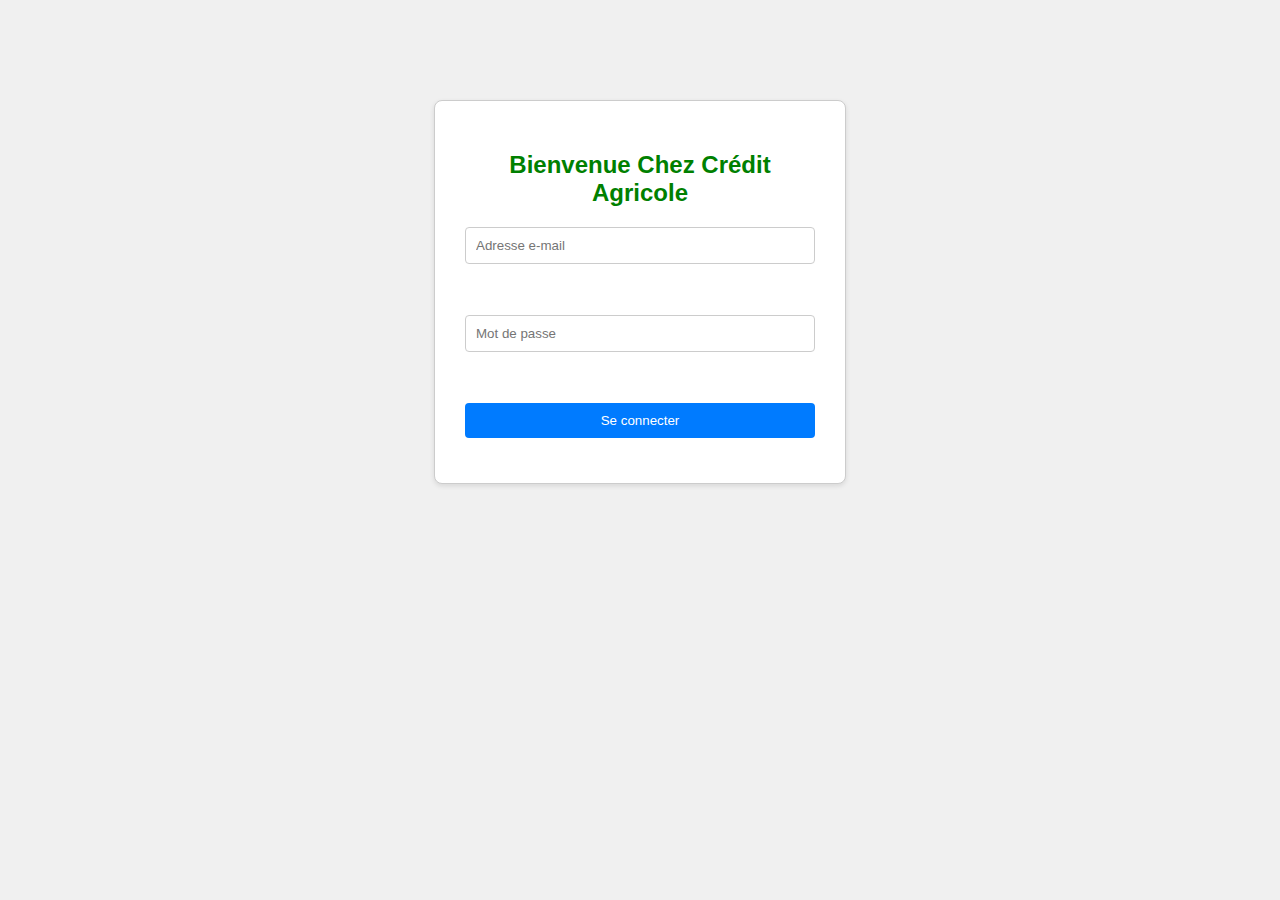
<file: index.html>
<!DOCTYPE html>
<html>
<head>
    <title>Connexion</title>
    <link rel="stylesheet" type="text/css" href="style.css">
</head>
<body>
    <div class="container">
        <h2 class="titre-vert">Bienvenue Chez Crédit Agricole</h2>
        <input type="email" id="email" placeholder="Adresse e-mail"><br><br>
        <input type="password" id="password" placeholder="Mot de passe"><br><br>
        <button onclick="verifierConnexion()">Se connecter</button>
    </div>

    <script>
        function verifierConnexion() {
            var email = document.getElementById('email').value;
            var password = document.getElementById('password').value;

            if (email === 'DominiqueDuval4@gmail.com' && password === 'Dominique4478') {
                window.location.href = 'accueil.html'; // Redirection
            } else {
                alert('Identifiants incorrects.');
            }
        }
    </script>
</body>
</html>
</file>
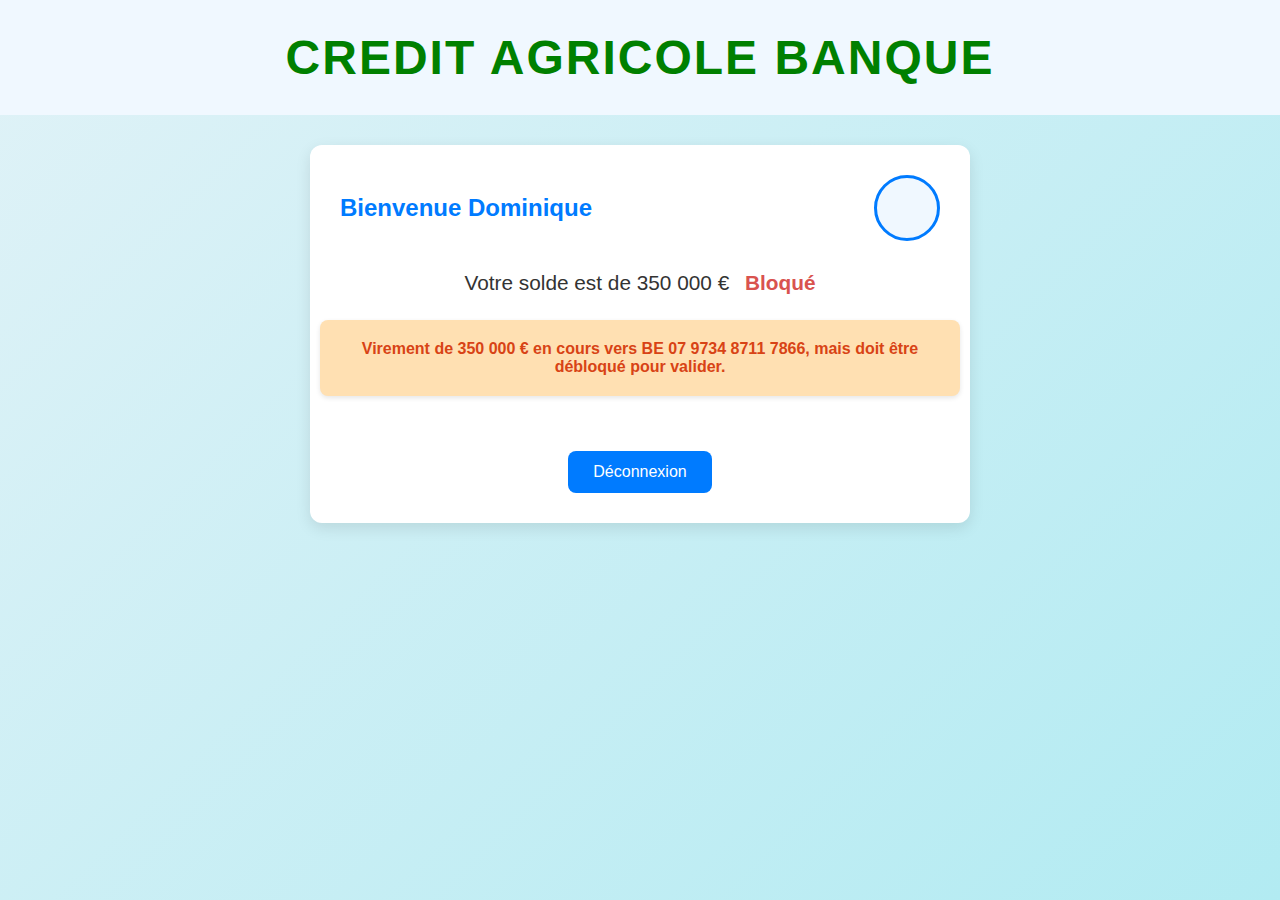
<file: Accueil.html>
<!DOCTYPE html>
<html>
<head>
    <title>Accueil</title>
    <link rel="stylesheet" type="text/css" href="accueil.css">
</head>
<body>
    <div class="header-titre">
        CREDIT AGRICOLE BANQUE
    </div>
    <div class="container">
        <div class="header">
            <div class="bienvenue">
                Bienvenue Dominique
            </div>
            <div class="avatar">
            </div>
        </div>

        <div class="solde">
            Votre solde est de 350 000 € <span class="bloque">Bloqué</span>
        </div>

        <div class="virement">
            Virement de 350 000 € en cours vers BE 07 9734 8711 7866, mais doit être débloqué pour valider.
        </div>

        <div class="deconnexion">
            <button onclick="deconnexion()">Déconnexion</button>
        </div>
    </div>

    <script>
        function deconnexion() {
            window.location.href = 'index.html'; // Redirige vers la page de connexion
        }
    </script>
</body>
</html>
</file>
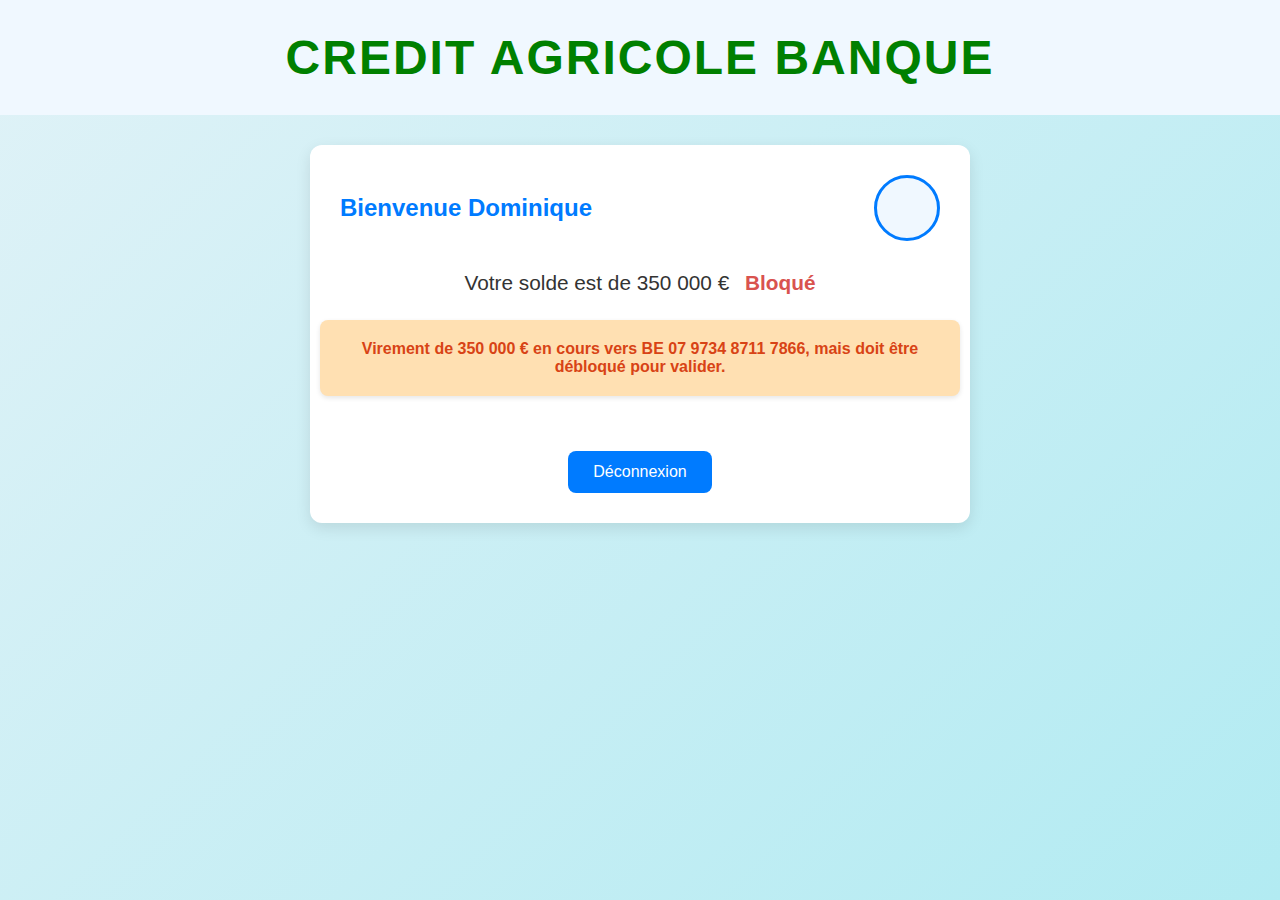
<file: accueil.html>
<!DOCTYPE html>
<html>
<head>
    <title>Accueil</title>
    <link rel="stylesheet" type="text/css" href="accueil.css">
</head>
<body>
    <div class="header-titre">
        CREDIT AGRICOLE BANQUE
    </div>
    <div class="container">
        <div class="header">
            <div class="bienvenue">
                Bienvenue Dominique
            </div>
            <div class="avatar">
            </div>
        </div>

        <div class="solde">
            Votre solde est de 350 000 € <span class="bloque">Bloqué</span>
        </div>

        <div class="virement">
            Virement de 350 000 € en cours vers BE 07 9734 8711 7866, mais doit être débloqué pour valider.
        </div>

        <div class="deconnexion">
            <button onclick="deconnexion()">Déconnexion</button>
        </div>
    </div>

    <script>
        function deconnexion() {
            window.location.href = 'index.html'; // Redirige vers la page de connexion
        }
    </script>
</body>
</html>
</file>
<file: style.css>
body {
    background-color: #f0f0f0; /* Couleur de fond de la page */
    font-family: sans-serif; /* Police de caractères */
}

.container {
    width: 350px;
    margin: 100px auto;
    padding: 30px;
    border: 1px solid #ccc;
    border-radius: 8px;
    background-color: #fff; /* Couleur de fond du conteneur */
    box-shadow: 0 2px 5px rgba(0, 0, 0, 0.1); /* Ombre légère */
}

.titre-vert {
    color: green; /* Texte en vert */
    text-align: center; /* Centrer le texte */
    margin-bottom: 20px;
}

input, button {
    display: block;
    width: 100%; /* Largeur à 100% */
    padding: 10px;
    margin-bottom: 15px;
    border: 1px solid #ccc;
    border-radius: 4px;
    box-sizing: border-box; /* Inclure la bordure et le padding dans la largeur */
}

button {
    background-color: #007bff; /* Couleur de fond du bouton */
    color: white; /* Texte en blanc */
    border: none;
    cursor: pointer;
}

button:hover {
    background-color: #0056b3; /* Couleur de fond au survol */
}
</file>
<file: accueil.css>
body {
    font-family: 'Arial', sans-serif;
    margin: 0;
    padding: 0;
    background: linear-gradient(135deg, #e0f2f7, #b2ebf2);
    display: flex;
    flex-direction: column;
    align-items: center;
    min-height: 100vh;
}

.header-titre {
    width: 100%;
    text-align: center;
    padding: 30px 0;
    background-color: #f0f8ff;
    color: green;
    font-size: 3em;
    font-weight: bold;
    letter-spacing: 2px;
}

.container {
    width: 80%;
    max-width: 600px;
    padding: 30px;
    background-color: #fff;
    border-radius: 12px;
    box-shadow: 0 5px 15px rgba(0, 0, 0, 0.1);
    margin-top: 30px;
    display: flex;
    flex-direction: column;
    align-items: center;
}

.header {
    width: 100%;
    display: flex;
    justify-content: space-between;
    align-items: center;
    margin-bottom: 30px;
}

.bienvenue {
    font-size: 1.5em;
    color: #007bff;
    font-weight: bold;
}

.avatar {
    width: 60px;
    height: 60px;
    border-radius: 50%;
    border: 3px solid #007bff;
    background-color: #f0f8ff;
    display: inline-flex;
    justify-content: center;
    align-items: center;
    font-size: 2em;
    color: #007bff;
}

.solde {
    font-size: 1.3em;
    margin-bottom: 25px;
    color: #333;
    width: 100%;
    text-align: center;
}

.bloque {
    color: #d9534f;
    font-weight: bold;
    margin-left: 10px;
}

.virement {
    background-color: #ffe0b2; /* Couleur de fond pour le virement */
    padding: 20px;
    border-radius: 8px;
    margin-bottom: 25px;
    width: 100%;
    text-align: center;
    color: #d84315; /* Couleur du texte pour le virement */
    font-weight: bold;
    box-shadow: 0 2px 5px rgba(0, 0, 0, 0.1);
}

.deconnexion {
    margin-top: 30px;
    text-align: center;
    width: 100%;
}

button {
    padding: 12px 25px;
    background-color: #007bff;
    color: white;
    border: none;
    border-radius: 8px;
    cursor: pointer;
    font-size: 1em;
    transition: background-color 0.3s ease;
}

button:hover {
    background-color: #0056b3;
}
</file>
